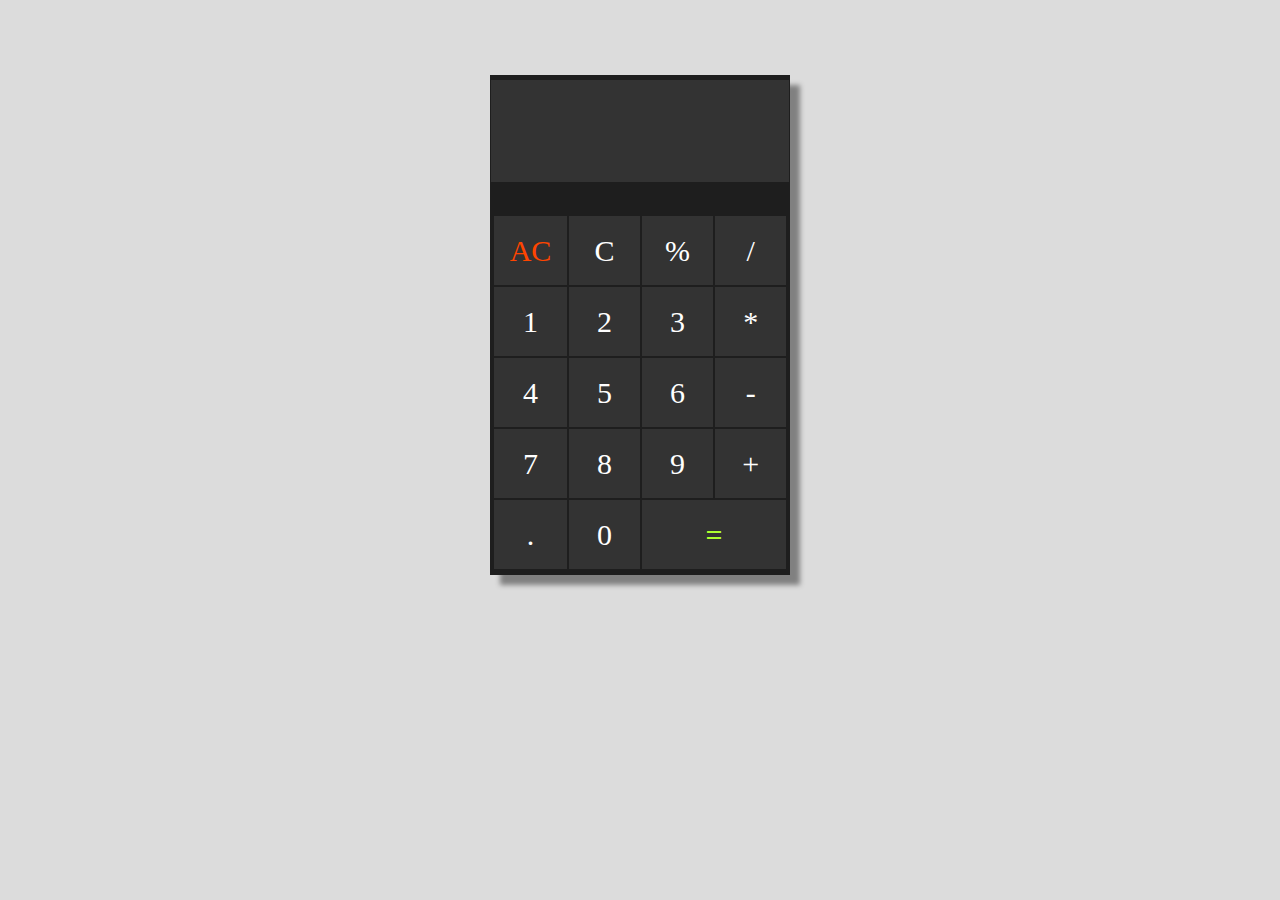
<file: cal/index.html>
<!DOCTYPE html>
<html lang="en">

<head>
    <meta charset="UTF-8">
    <meta name="viewport" content="width=device-width, initial-scale=1.0">
    <title>Calculator App</title>

    <script src="/assets/jQuery/jQuery-3.4.1.js"></script>
    <script src="/assets/bootstrap/bootstrap-4.4.1-dist/js/bootstrap.js"></script>
    <script src="script.js"></script>

    <link rel="stylesheet" href="style.css" type="text/css">
    <link rel="shortcut icon" href="/assets/favicon.png" type="image/x-icon">
</head>

<body>
    <div class="container">
        <div class="row">
              <div class="col-md-6">
                <div class="main">
                    <div id="display">
                        <input class="monitor" type="text" id="monitor" readonly>
                    </div>
                    <div class="buttons">
                        <table id="tableOfbuttons">
                            <tr>
                                <td class="button" type="button" value="AC" onclick="removeAllDigits('AC')" style="color: orangered;">AC</td>
                                <td class="button" type="button" value="C" onclick="removeADigit('<')">C</td>
                                <td class="button" type="button" value="%" onclick="addDigit('%')">%</td>
                                <td class="button" type="button" value="/" onclick="addDigit('/')">/</td>
        
                            </tr>
                            <tr>
                                <td class="button" type="button" value="1" onclick="addDigit(1)">1</td>
                                <td class="button" type="button" value="2" onclick="addDigit(2)">2</td>
                                <td class="button" type="button" value="3" onclick="addDigit(3)">3</td>
                                <td class="button" type="button" value="*" onclick="addDigit('*')">*</td>
                            </tr>
                            <tr>
                                <td class="button" type="button" value="4" onclick="addDigit(4)">4</td>
                                <td class="button" type="button" value="5" onclick="addDigit(5)">5</td>
                                <td class="button" type="button" value="6" onclick="addDigit(6)">6</td>
                                <td class="button" type="button" value="-" onclick="addDigit('-')">-</td>
                            </tr>
                            <tr>
                                <td class="button" type="button" value="7" onclick="addDigit(7)">7</td>
                                <td class="button" type="button" value="8" onclick="addDigit(8)">8</td>
                                <td class="button" type="button" value="9" onclick="addDigit(9)">9</td>
                                <td class="button" type="button" value="+" onclick="addDigit('+')">+</td>
                            </tr>
                            <tr>
                                <td class="button" type="button" value="." onclick="addDigit('.')">.</td>
                                <td class="button" type="button" value="0" onclick="addDigit('0')">0</td>
                                <td colspan="2" class="button " type="button" value="=" onclick="evaluateExp()"
                                    style="color:greenyellow; font-weight: bold;">=</td>
                            </tr>
                        </table>
                    </div>
                </div>
              </div>
          </div>
        
    </div>
</body>

</html>
</file>
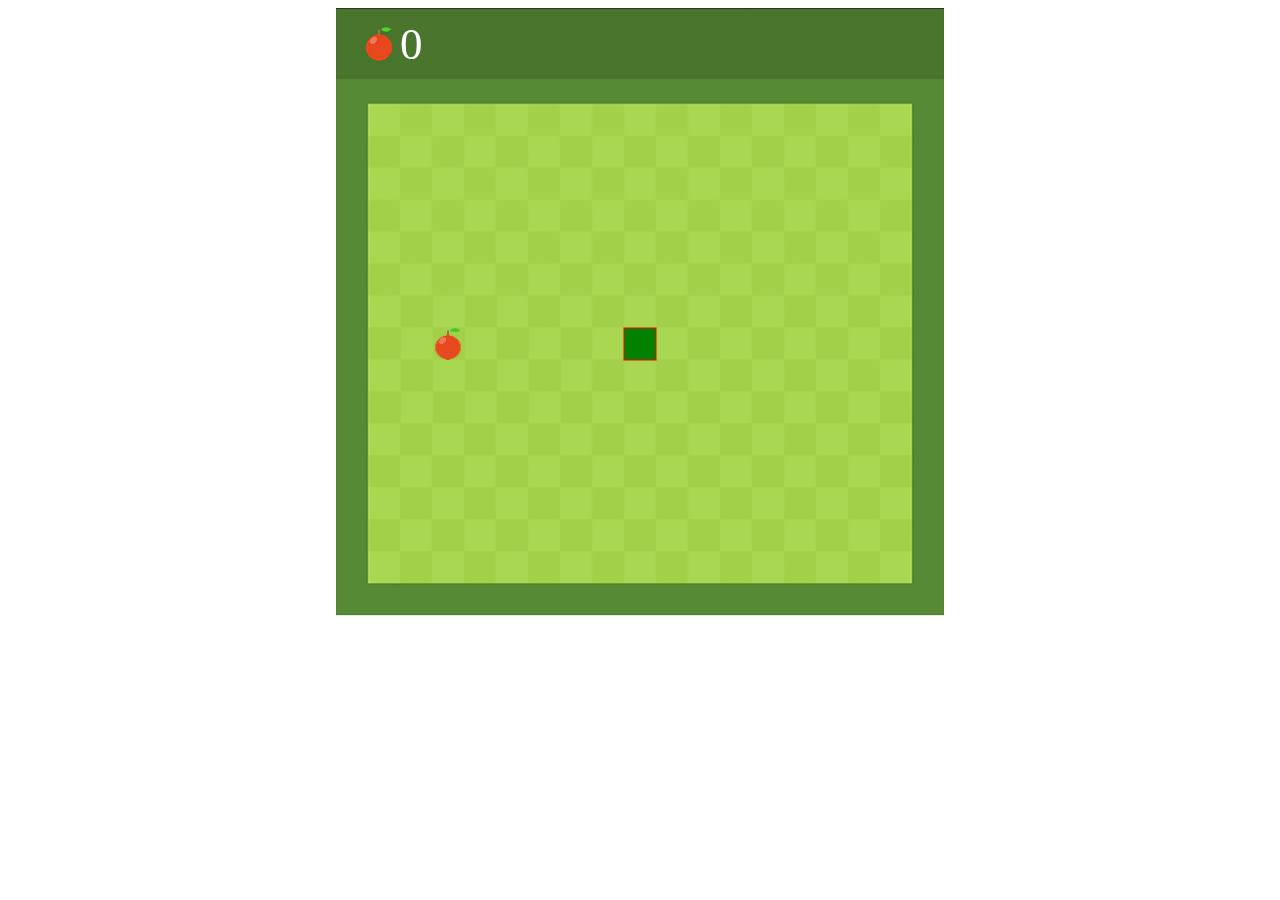
<file: Snake/index.html>
<html>
    <head>
        <title>Snake Game</title>
        <style>
            canvas{
                display: block;
                margin: 0 auto;
            }
        </style>
    </head>
    <canvas id="snake" width="608" height="608"></canvas>
    <script src="snake.js"></script>
</html>
</file>
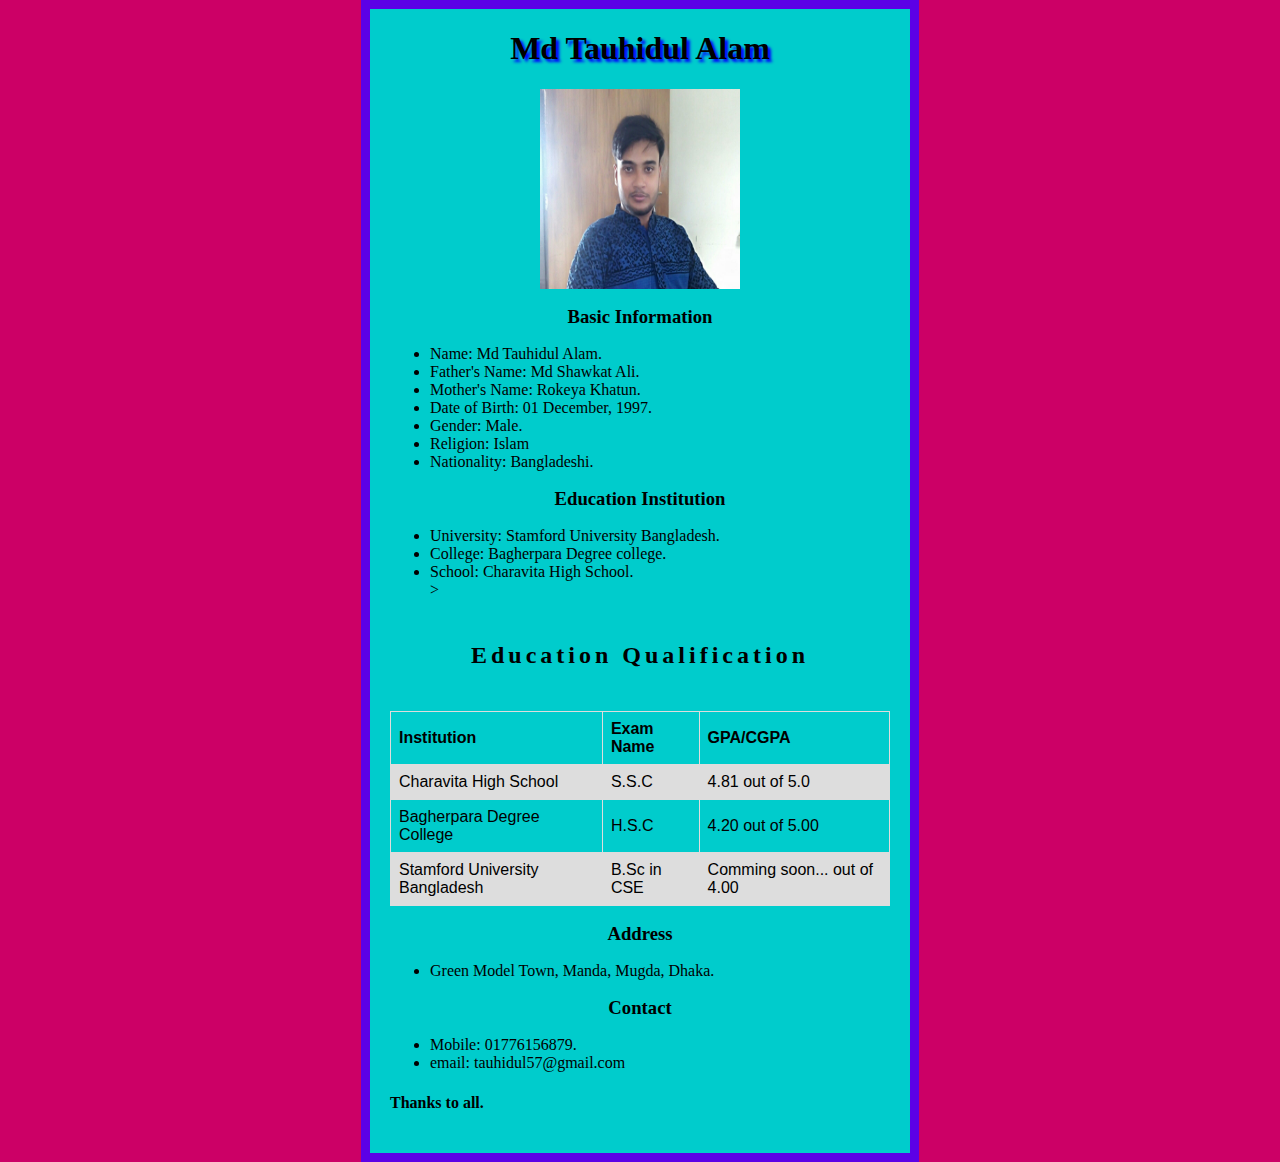
<file: viplab/index.html>
<!DOCTYPE html>
<html>
<head>
	<meta charset="utf-8">
	
	<link rel="stylesheet" href="styles/style.css" type="text/css">
	<link href="https://fonts.googleapis.com/css?family=Roboto" rel="stylesheet">
	<link href="https://afeld.github.io/emoji-css/emoji.css" rel="stylesheet">

	<title>Md Tauhidul Alam</title>
</head>
<body>
	<h1>Md Tauhidul Alam <i class="em em-sleeping"></i></h1>
	<img src="images/tauhidul.jpg" alt="tauhidul" width="200" height="200>
	<p>Hi, I'm Md Tauhidul Alam.<i class="em em-slightly_smiling_face"></i> </p>
	<h3>Basic Information</h3>
	<ul>
		<li>Name: Md Tauhidul Alam.</li>
		<li>Father's Name: Md Shawkat Ali.</li>
		<li>Mother's Name: Rokeya Khatun.</li>
		<li>Date of Birth: 01 December, 1997.</li>
        <li>Gender: Male.</li>
        <li>Religion: Islam</li>
		<li>Nationality: Bangladeshi.</li>
	</ul>
	<h3>Education Institution</h3>
	<ul>
	<li>University: Stamford University Bangladesh.</li>
	<li>College: Bagherpara Degree college.</li>
	<li>School: Charavita High School.</li>>
</ul>
	<h2>Education Qualification</h2>

<table>
  <tbody><tr>
    <th>Institution</th>
    <th>Exam Name</th>
    <th>GPA/CGPA</th>
  </tr>
  <tr>
    <td>Charavita High School</td>
    <td>S.S.C</td>
    <td>4.81 out of 5.0</td>
  </tr>
  <tr>
    <td>Bagherpara Degree College</td>
    <td>H.S.C</td>
    <td>4.20 out of 5.00</td>
  </tr>
  <tr>
    <td>Stamford University Bangladesh</td>
    <td>B.Sc in CSE</td>
    <td>Comming soon... out of 4.00</td>
  </tr>
  
</tbody></table>
	
	<h3>Address</h3>
	<ul>
		<li>Green Model Town, Manda, Mugda, Dhaka.</li>
	</ul>
	<h3>Contact</h3>
	<ul>
		<li>Mobile: 01776156879.</li>
		<li>email: tauhidul57@gmail.com</li>
	</ul>
	<h4>Thanks to all.
	</h4>

	<script src="scripts/main.js"></script>

</body>
</html>
</file>
<file: cal/style.css>
body{
    margin-top: 250px;
    background-color:gainsboro;
    height: max-content;
    width: max-content;
    margin: auto;
}
.main{
    margin-top: 25%;
    background-color: #1E1E1E;
    width: 300px;
    height: 500px;
    text-align: center;
    box-shadow: 10px 10px 5px grey;
}

.monitor{
    background-color: #333333;
    margin: 5px 0 0 0;
    width: 294px;
    height: 100px;
    border: none;
    color: white;
    font-size: x-large;
    text-align: right;
    transition-duration: .5s;
}
.buttons{
    margin: 2px;
}
table{
    margin-top: 32px;
    width: 296px;
    height: 357px;
}
.button {
 width: 74px;
 background-color: #333333;
 margin: 2%;
 font-size: 30px;
 color: white;
 position: relative;
 transition-duration: .4s;
 overflow: hidden;
 cursor: pointer;
}

.button:after {
  content: "";
  background: yellow;
  display: block;
  position: absolute;
  padding-top: 300%;
  padding-left: 350%;
  margin-left: -20px!important;
  margin-top: -120%;
  opacity: 0;
  transition: all 0.5s
}

.button:active:after {
  padding: 0;
  margin: 0;
  opacity: 1;
  transition: 0s
}
@font-face {
    font-family: custom;
    src: url(assets/fonts/Cuprum/);
  }
</file>
<file: viplab/styles/style.css>
.thick-color-border{
    border-color: aqua;
    border-style: groove;
    border-width: thick;
    border-radius: 50%
}

h1{   
    text-shadow: 3px 3px 3px blue;
    font-family: 'Bubblegum Sans', cursive;
    font-size:80;
    text-align: center;
}

h2{
    line-height: 3;
    letter-spacing: 4px;
    font-size: auto;
    text-align: center;
    font-family: 'Salsa', cursive;
}

h3{
    line-height: 1;
    text-align: center;
    font-family: 'Salsa', cursive;
}

p{
    font-family: 'Salsa', cursive;
}

img {
    display: block;
    margin:  auto;
}


body {
    width: 500px;
    margin: 0 auto;
    background-color: #00cccc;
    padding: 0 20px 20px 20px;
    border: 9px solid #5c00e6;
}
table {
    font-family: arial, sans-serif;
    border-collapse: collapse;
    width: 100%;
}

td, th {
    border: 1px solid #dddddd;
    text-align: left;
    padding: 8px;
}

tr:nth-child(even) {
    background-color: #dddddd;
}
html{
    width: 800px;
    margin: 0 auto;
    background-color: #cc0066;
}
</file>
